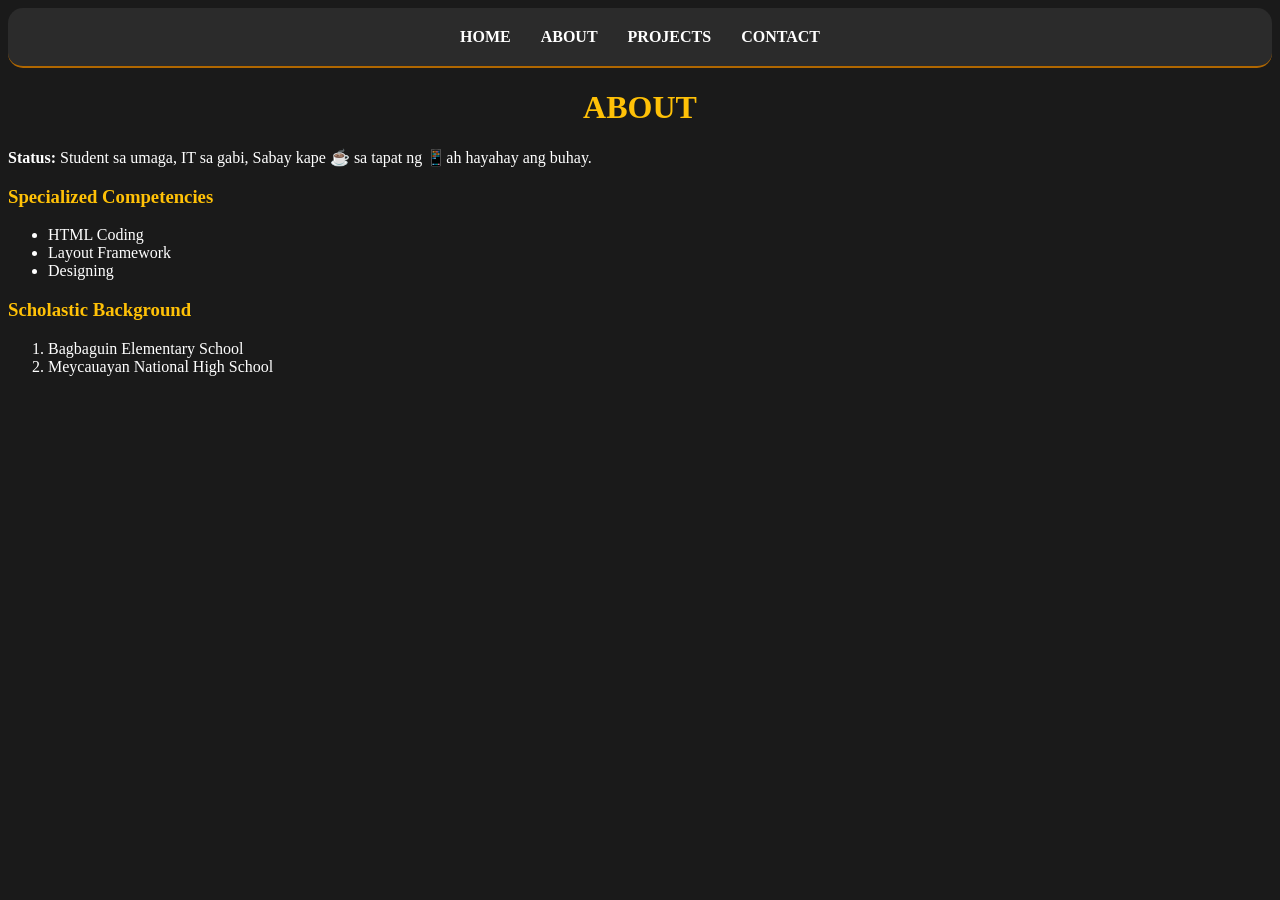
<file: about.html>
<!DOCTYPE html>
<html lang="en">
    <meta charset="UTF-8">
    <meta name="viewport" content="width=device-width, initial-scale=1.0">
    <title>ABOUT</title>
    <link rel="stylesheet" href="../style.css">
</head>
<body>
    <header>
  <nav>
    <a href="../index.html">HOME</a>
    <a href="about.html">ABOUT</a>
    <a href="projects.html">PROJECTS</a>
    <a href="contact.html">CONTACT</a>
  </nav>
</header>

          <h1>ABOUT</h1>      
      
        <p class="status-box">
            <strong>Status:</strong> Student sa umaga, IT sa gabi, Sabay kape ☕ sa tapat ng 📱ah hayahay ang buhay.
        </p>        
        
        <div class="list-container">
    <h3>Specialized Competencies</h3>
    <ul>
        <li>HTML Coding</li>
        <li>Layout Framework</li>
        <li>Designing</li>
    </ul>

    <h3>Scholastic Background</h3>
    <ol>
        <li>Bagbaguin Elementary School</li>
        <li>Meycauayan National High School</li>
    </ol>
</div>
    
</body>
</html>
</file>
<file: style.css>
body {
    background-color:#1a1a1a;
}
/* Navigation at the top */
nav {
  display: flex;
  justify-content: center;
  gap: 30px;
  padding: 20px;
  font-weight: bold;
  background-color: #2b2b2b; /* A dark gray/black tone looks cleaner */
  border-bottom: 2px solid #B06700; /* Use your signature gold/brown as an accent */
  border-radius: 15px 15px 15px 15px; /* Only rounds the bottom corners */
}

nav a {
  color: #ffffff;
  text-decoration: none; /* Removes the underline */
  transition: 0.3s; /* Adds a smooth transition for hover */
}

nav a:hover {
  color: #B06700; /* The link turns your gold color when hovered */
}

/* Flex container for left/right split */
.hero-container {
  display: flex;
  align-items: center;
  justify-content: space-between;
  padding: 50px;
}

h1 {
    color:#ffc107;
    text-align: center;
}

h3 {
    color:#ffc107;
}

ul,ol,li,p{
    color:#ffffff;
}

.text-content {
  flex: 1; /* Takes up left side */
  padding-right: 40px;
  color:#ffffff;
}

.image-content {
  flex: 1; /* Takes up right side */
  text-align: center;
}

.image-content img {
  max-width: 100%;
  border-radius: 20px;
}

/* Table Styling */
.project-table {
  width: 90%;
  margin: 20px auto;
  border-collapse: collapse;
  color: #ffffff;
  font-family: sans-serif;
  background-color: #2b2b2b;
  border: 2px solid #B06700;
  border-radius: 15px;
  overflow: hidden; 
}


.project-table th, .project-table td { 
  padding: auto;
  text-align: left;
  border: 1px solid #333;
  
}

th {
  color: #B06700; /* Gold headers */
}

td {
  color: #c5c5c5; /* Light gray for readability */
}

form{
    color: #ffffff;
}
</file>
